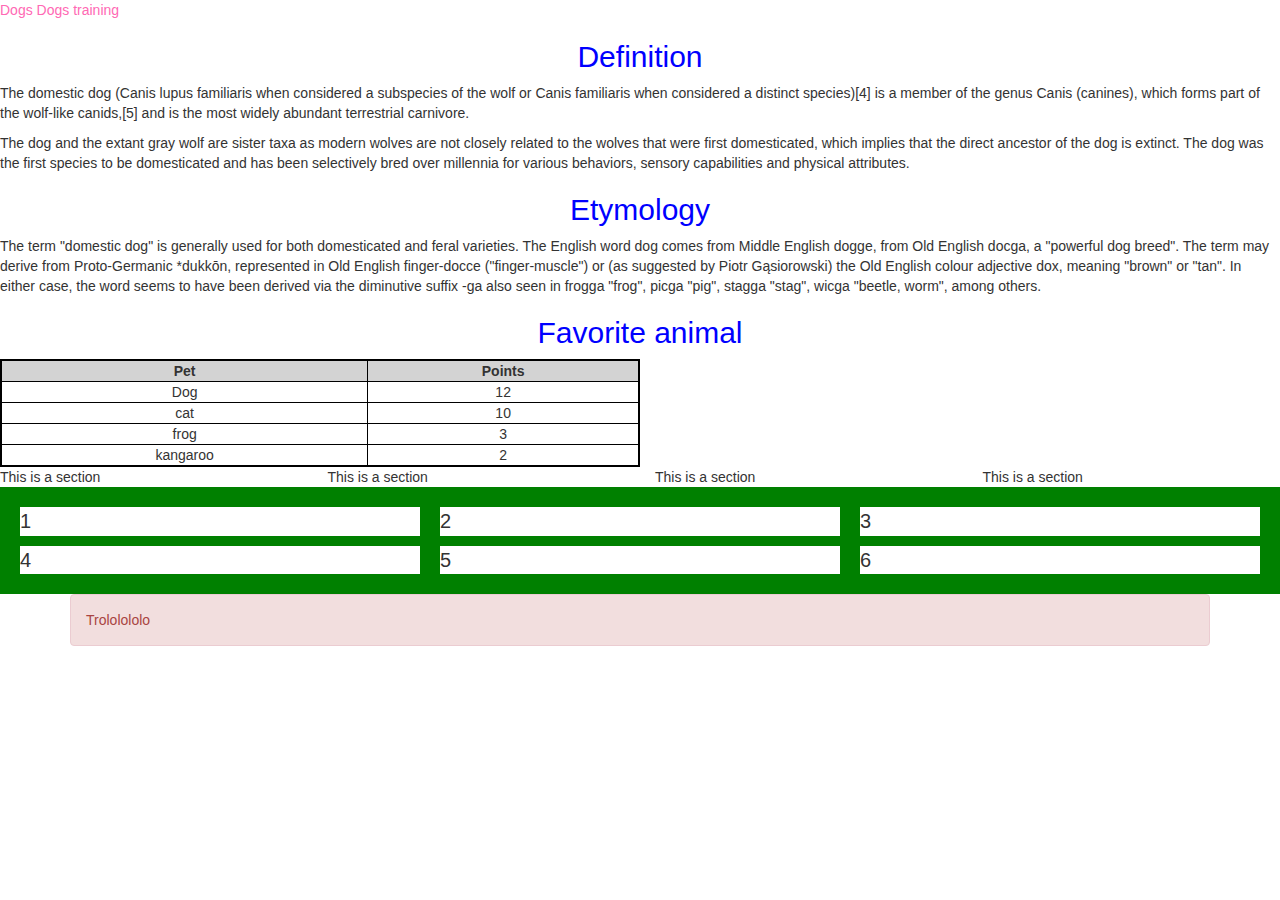
<file: project0/src/index.html>
<!DOCTYPE html>
<html>

<head>
  <title>Dog world</title>
  <link rel="stylesheet" href="https://maxcdn.bootstrapcdn.com/bootstrap/3.3.7/css/bootstrap.min.css" integrity="sha384-BVYiiSIFeK1dGmJRAkycuHAHRg32OmUcww7on3RYdg4Va+PmSTsz/K68vbdEjh4u" crossorigin="anonymous">
  <link rel="stylesheet" href="../css/master.css">
  <link rel="stylesheet" href="../css/variables.css">
</head>

<body>
  <nav>
    <a href="dogs.html">Dogs</a>
    <a href="training.html">Dogs training</a>
  </nav>
  <h2>Definition</h2>
  <p>
  The domestic dog (Canis lupus familiaris when considered
  a subspecies of the wolf or Canis familiaris when considered
  a distinct species)[4] is a member of the genus Canis (canines),
  which forms part of the wolf-like canids,[5]
  and is the most widely abundant terrestrial carnivore.
  </p>
  <p>
  The dog and the extant gray wolf are sister taxa as modern wolves
  are not closely related to the wolves that were first domesticated,
  which implies that the direct ancestor of the dog is extinct.
  The dog was the first species to be domesticated and has been selectively bred
  over millennia for various behaviors, sensory capabilities
  and physical attributes.
  </p>
  <h2>Etymology</h2>
  The term "domestic dog" is generally used for both domesticated
  and feral varieties. The English word dog comes from Middle English dogge,
  from Old English docga, a "powerful dog breed". The term may derive
  from Proto-Germanic *dukkōn, represented in Old English finger-docce
  ("finger-muscle") or (as suggested by Piotr Gąsiorowski) the Old English
  colour adjective dox, meaning "brown" or "tan".
  In either case, the word seems to have been derived via the
  diminutive suffix -ga also seen in frogga "frog", picga "pig", stagga "stag",
  wicga "beetle, worm", among others.
  <h2>Favorite animal</h2>
  <table>
    <tr>
      <th>Pet</th>
      <th>Points</th>
    </tr>
    <tr>
      <td>Dog</td>
      <td>12</td>
    </tr>
    <tr>
      <td>cat</td>
      <td>10</td>
    </tr>
    <tr>
      <td>frog</td>
      <td>3</td>
    </tr>
    <tr>
      <td>kangaroo</td>
      <td>2</td>
    </tr>
  </table>

<div class="row">
  <div class="col-lg-3 col-sm-6">
    This is a section
  </div>
  <div class="col-lg-3 col-sm-6">
    This is a section
  </div>
  <div class="col-lg-3 col-sm-6">
    This is a section
  </div>
    <div class="col-lg-3 col-sm-6">
    This is a section
  </div>
</div>
<div class="grid">
  <div class="grid-item">1</div>
  <div class="grid-item">2</div>
  <div class="grid-item">3</div>
  <div class="grid-item">4</div>
  <div class="grid-item">5</div>
  <div class="grid-item">6</div>

</div>
<div class="container">
  <div class="alert alert-danger" roler="alert">
  Trololololo
</div>
</div>
</body>

</html>
</file>
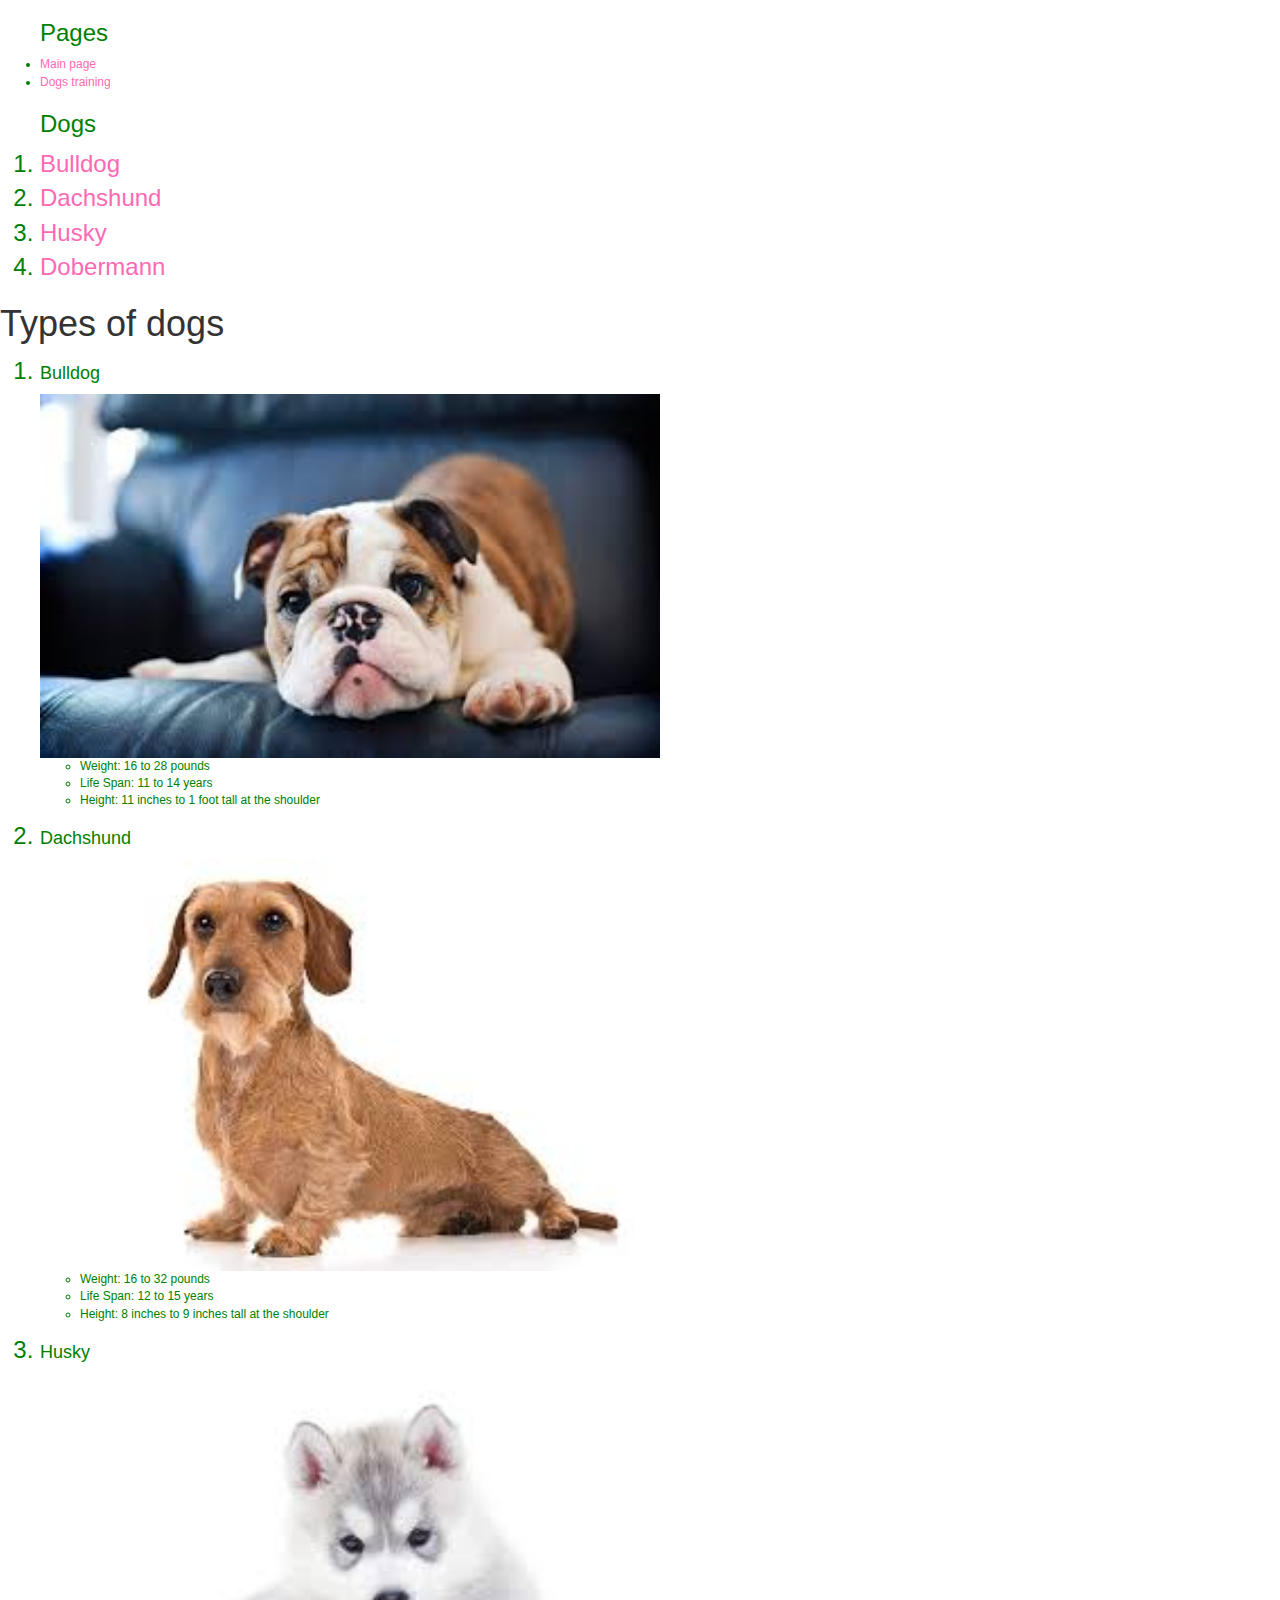
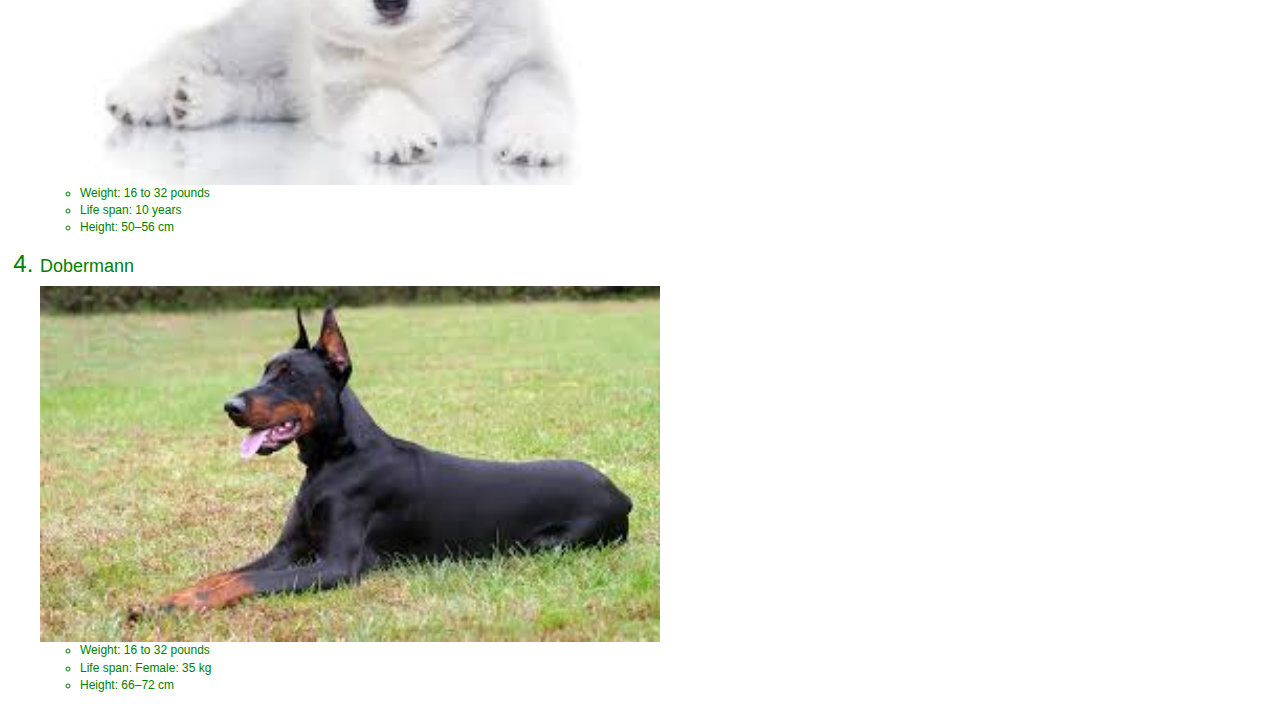
<file: project0/src/dogs.html>
<!DOCTYPE html>
<html>

<head>
  <title>Types of dogs</title>
  <link rel="stylesheet" href="https://maxcdn.bootstrapcdn.com/bootstrap/3.3.7/css/bootstrap.min.css" integrity="sha384-BVYiiSIFeK1dGmJRAkycuHAHRg32OmUcww7on3RYdg4Va+PmSTsz/K68vbdEjh4u" crossorigin="anonymous">
  <link rel="stylesheet" href="../css/master.css">
  <link rel="stylesheet" href="../css/variables.css">
</head>

<body>
  <nav>
  <ul>
    <h3>Pages</h3>
    <li>
      <a href="index.html">Main page</a>
    </li>
    <li>
      <a href="training.html">Dogs training</a>
    </li>
  </ul>
  </nav>
  <ol>
    <h3>Dogs</h3>
    <li>
      <a href="#Bulldog">Bulldog</a>
    </li>
    <li>
      <a href="#Dachshund">Dachshund</a>
    </li>
    <li>
      <a href="#Husky">Husky</a>
    </li>
    <li>
      <a href="#Dobermann">Dobermann</a>
    </li>
  </ol>
  <h1>Types of dogs</h1>
  <ol>
    <li>
      <h4 id=Bulldog>Bulldog</h4>
      <img src="../img/bulldog.jpeg" width="50%">
      <ul>
        <li>Weight: 16 to 28 pounds</li>
        <li>Life Span: 11 to 14 years</li>
        <li>Height: 11 inches to 1 foot tall at the shoulder</li>
      </ul>
    </li>
    <li>
      <h4 id=Dachshund>Dachshund</h4>
      <img src="../img/dachshund.jpeg" width="50%">
      <ul>
        <li>Weight‎: ‎16 to 32 pounds</li>
        <li>Life Span‎: ‎12 to 15 years</li>
        <li>Height‎: ‎8 inches to 9 inches tall at the shoulder</li>
      </ul>
    </li>
    <li>
      <h4 id=Husky>Husky</h4>
      <img src="../img/husky.jpeg" width="50%">
      <ul>
        <li>Weight‎: ‎16 to 32 pounds</li>
        <li>Life span: 10 years</li>
        <li>Height‎: 50–56 cm</li>
      </ul>
    </li>
    <li>
      <h4 id=Dobermann>Dobermann</h4>
      <img src="../img/dobermann.jpeg" width="50%">
      <ul>
        <li>Weight‎: ‎16 to 32 pounds</li>
        <li>Life span: Female: 35 kg</li>
        <li>Height‎: 66–72 cm</li>
      </ul>
    </li>
  </ol>
</body>

</html>
</file>
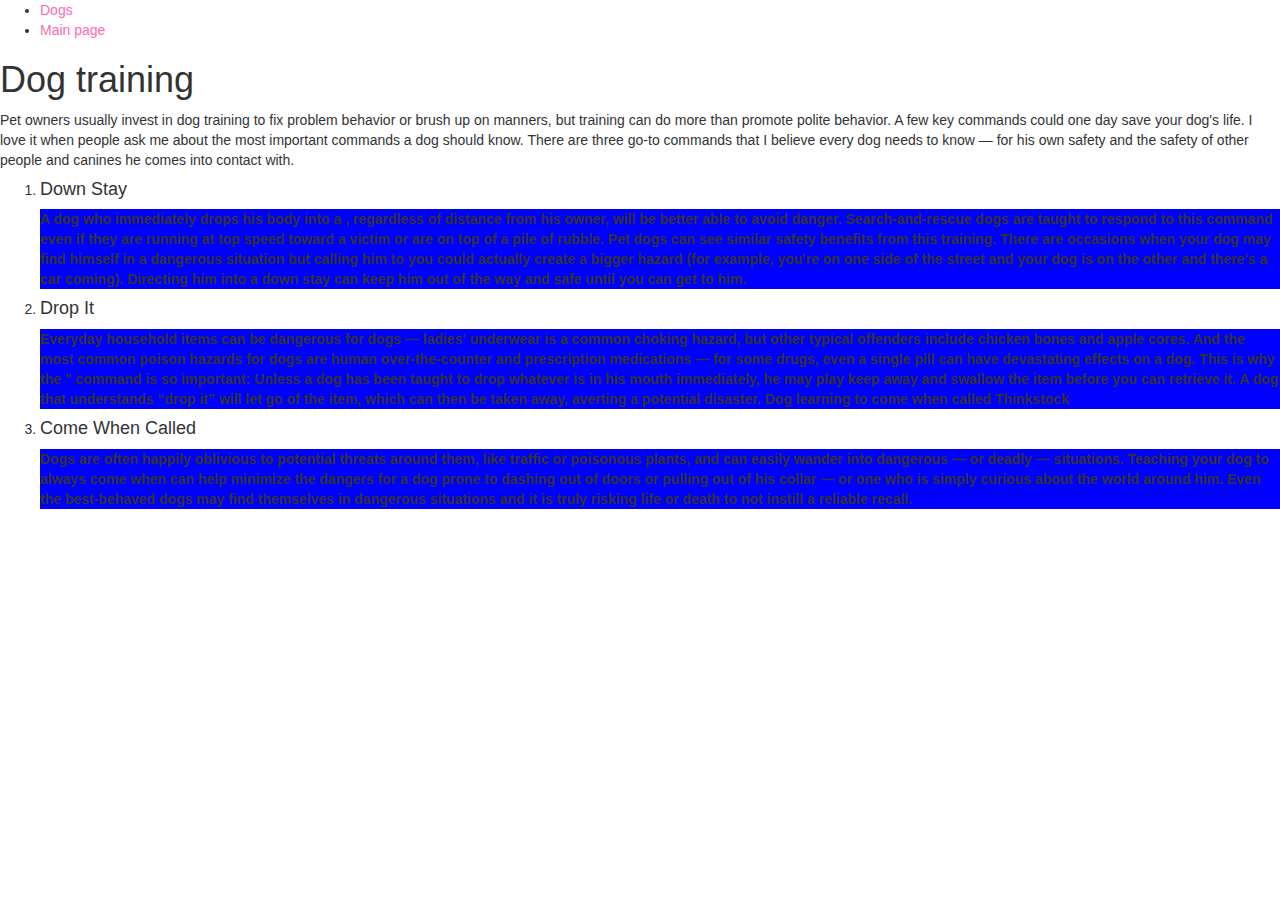
<file: project0/src/training.html>
<!DOCTYPE html>
<html>

<head>
  <title>Dog training</title>
  <link rel="stylesheet" href="https://maxcdn.bootstrapcdn.com/bootstrap/3.3.7/css/bootstrap.min.css" integrity="sha384-BVYiiSIFeK1dGmJRAkycuHAHRg32OmUcww7on3RYdg4Va+PmSTsz/K68vbdEjh4u" crossorigin="anonymous">
  <link rel="stylesheet" href="../css/master.css">
</head>

<body>
  <nav>
    <ul>
    <li>
      <a href="dogs.html">Dogs</a>
    </li>
    <li>
      <a href="index.html">Main page</a>
    </li>
  </ul>
  </nav>
  <h1>Dog training</h1>
  Pet owners usually invest in dog training to fix problem behavior
  or brush up on manners, but training can do more than promote polite behavior.
  A few key commands could one day save your dog's life.
  I love it when people ask me about the most important commands
  a dog should know. There are three go-to commands that I believe every
  dog needs to know — for his own safety and the safety of other people
  and canines he comes into contact with.
  <ol>
    <li>
      <h4 id="down_stay">Down Stay</h4>
      <div class="train_block">
      A dog who immediately drops his body into a ,
      regardless of distance from his owner,
      will be better able to avoid danger.
      Search-and-rescue dogs are taught to respond to this command
      even if they are running at top speed toward a victim
      or are on top of a pile of rubble.
      Pet dogs can see similar safety benefits from this
      training. There are occasions when your dog may find himself
      in a dangerous situation but calling him to you
      could actually create a bigger hazard (for example,
      you're on one side of the street and your dog is
      on the other and there's a car
      coming). Directing him into a down stay can keep him out of the way and
      safe until you can get to him.
    </div>
    </li>
    <li>
      <h4 id="drop_it">Drop It</h4>
      <div class="train_block">
      Everyday household items can be dangerous for dogs — ladies' underwear
      is a common choking hazard, but other typical offenders include
      chicken bones and apple cores.
      And the most common poison hazards for dogs are human over-the-counter
      and prescription medications — for some drugs, even a single pill
      can have devastating effects on a dog. This is why the "
      command is so important: Unless a dog has been taught to drop
      whatever is in his mouth immediately, he may play keep away and
      swallow the item before you can retrieve it. A dog that
      understands “drop it” will let go of the item, which can then
      be taken away, averting a potential disaster. Dog learning
      to come when called Thinkstock
      </div>
    </li>
    <li>
      <h4 id="come_when_called">Come When Called</h4>
      <div class="train_block">
      Dogs are often happily oblivious to potential threats around them,
      like traffic or poisonous plants, and can easily wander
      into dangerous — or deadly — situations. Teaching your dog to always
      come when can help minimize the dangers for a dog prone to dashing out
      of doors or pulling out of his collar — or one who is simply curious
      about the world around him. Even the best-behaved dogs may find themselves
      in dangerous situations and it is truly risking life or
      death to not instill a reliable recall.
      </div>
    </li>
  </ol>
</body>

</html>
</file>
<file: project0/css/master.css>
h2{
  color: blue;
  text-align: center;
}

table{
  border: 2px solid black;
  border-collapse: collapse;
  align-items: center;
  width: 50%;
}

th, td {
  border: 1px solid black;
  align-items: center;
  text-align: center;
}

th {
  background-color: lightgray;
}

.train_block{
  background-color: blue;
  font-weight: bold;
}

a{
  color: hotpink;
}
a:hover{
  color: yellow;
}

@media (max-width: 499px) {
  body{
      background-color: red;
  }
}

.grid{
  background-color: green;
  display: grid;
  padding: 20px;
  grid-column-gap: 20px;
  grid-row-gap: 10px;
  grid-template-columns: auto auto auto;
}

.grid-item{
  background-color: white;
  font-size: 20px;
}
</file>
<file: project0/css/variables.css>
ul {
  font-size: 12px;
  color: green; }

ol {
  font-size: 24px;
  color: green; }

/*# sourceMappingURL=variables.css.map */
</file>
